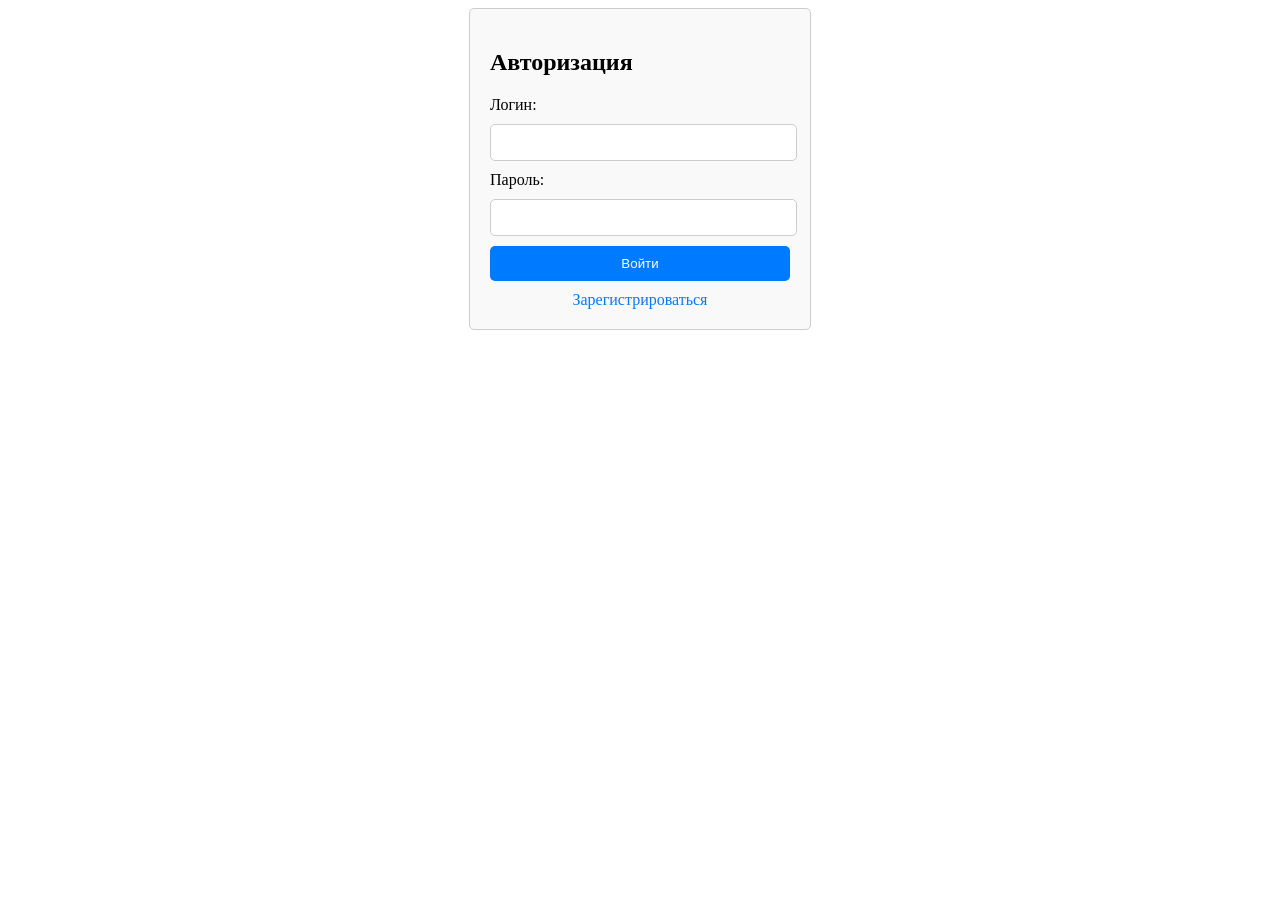
<file: index.html>
<!DOCTYPE html>
<html lang="ru">
<link rel="stylesheet" href="styles.css"/>

<head>
    <meta charset="UTF-8">
		<title>Вход</title> 
	</head>
	<body>
	<div id="popup" class="popup" style="display:none;">
    <span class="close" onclick="closePopup()">&times;</span>
    <p id="popup-message"></p>
</div>
	<div class="form-container">
        <h2>Авторизация</h2>
        <form action="login.php" method="POST">
            <label for="Login">Логин:</label>
            <input type="text" id="Login" name="Login" required><br>
            <label for="Password">Пароль:</label>
            <input type="password" id="Password" name="Password" required><br>
            <input type="submit" value="Войти">
        </form>
        <a href="register.html">Зарегистрироваться</a>
    </div>
	</body>
</file>
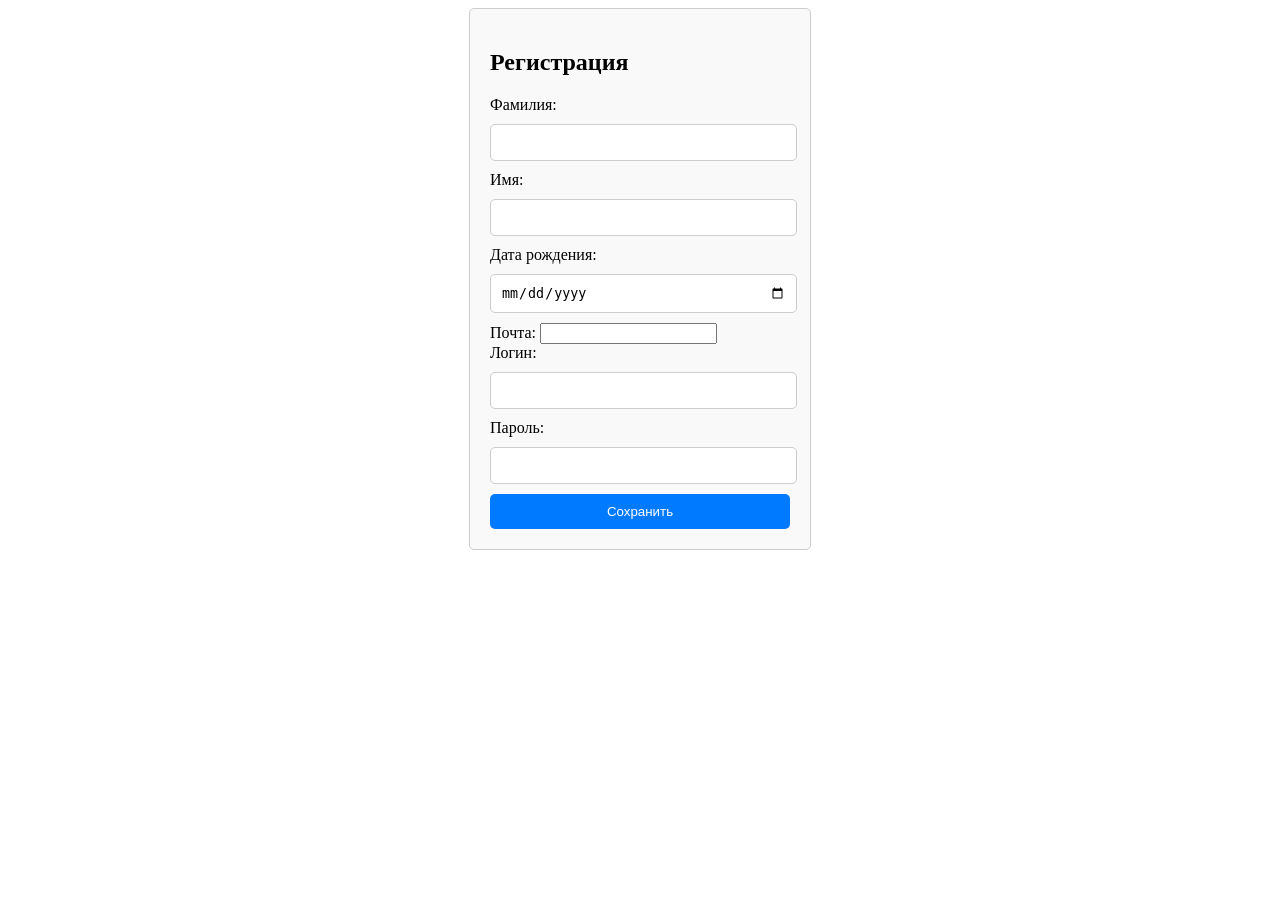
<file: register.html>
<!DOCTYPE HTML>
<html lang="ru">
<head>
    <meta charset="UTF-8">
    <link rel="stylesheet" href="styles.css"/>
    <title>Регистрация</title>
</head>
<body>
    <div class="form-container">
        <h2>Регистрация</h2>
        <form action="register.php" method="POST">
            <label for="Surname">Фамилия:</label>
            <input type="text" id="Surname" name="Surname" required><br>
            <label for="FirstName">Имя:</label>
            <input type="text" id="FirstName" name="FirstName" required><br>
            <label for="DateBirth">Дата рождения:</label>
            <input type="date" id="DateBirth" name="DateBirth" required><br>
            <label for="Email">Почта:</label>
            <input type="email" id="Email" name="Email" required><br>
            <label for="Login">Логин:</label>
            <input type="text" id="Login" name="Login" required><br>
            <label for="Password">Пароль:</label>
            <input type="password" id="Password" name="Password" required><br>
            <input type="submit" value="Сохранить">
        </form>
    </div>
</body>
</html>
</file>
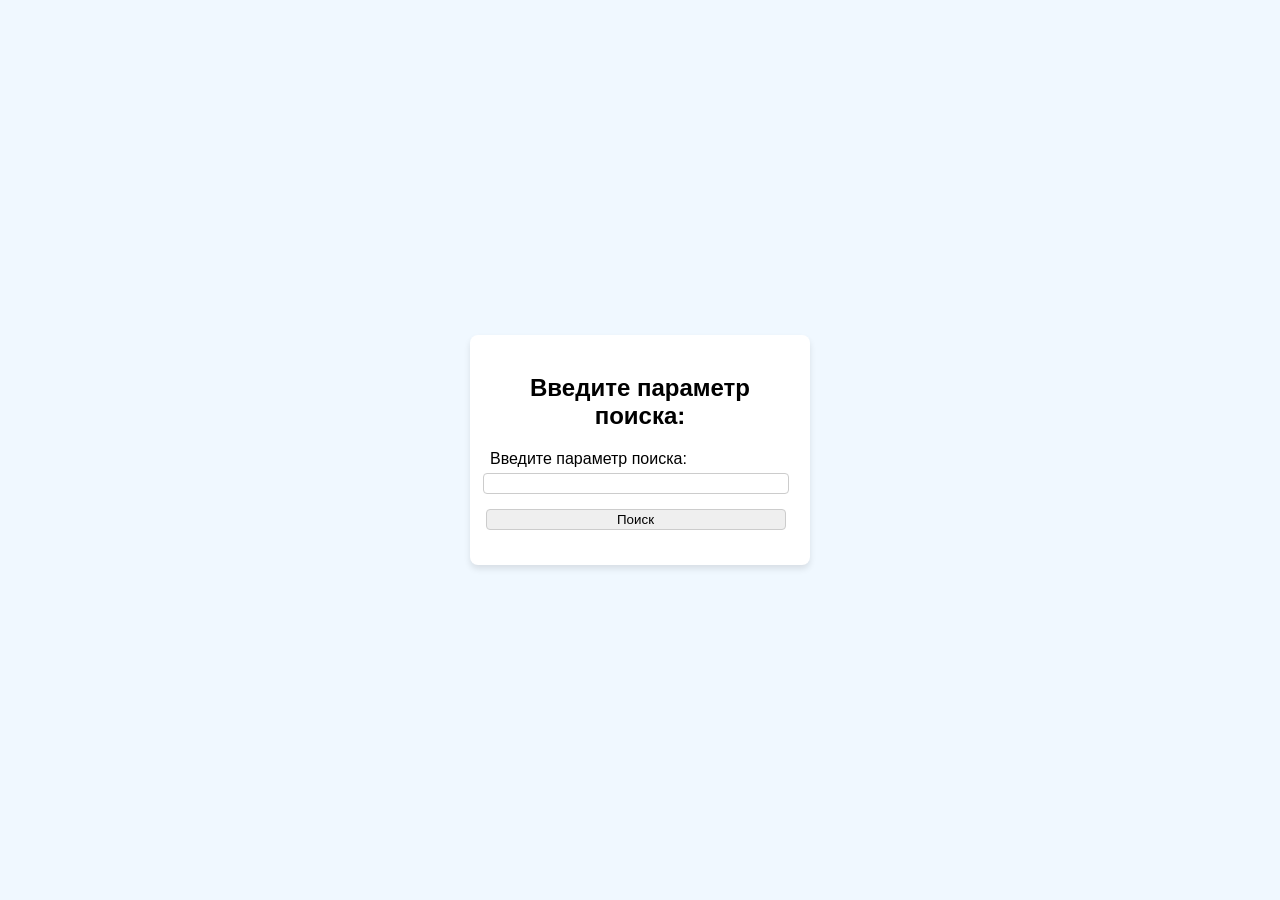
<file: search.html>
<!DOCTYPE html>
<html lang="ru">
<head>
    <meta charset="UTF-8">
    <meta name="viewport" content="width=device-width, initial-scale=1.0">
    <title>Поиск</title>
    <style>
        body {
            font-family: Arial, sans-serif;
            background-color: #f0f8ff;
            display: flex;
            justify-content: center;
            align-items: center;
            height: 100vh;
            margin: 0;
        }

        .container {
            background: #ffffff;
            padding: 20px;
            border-radius: 8px;
            box-shadow: 0 4px 6px rgba(0, 0, 0, 0.1);
            width: 300px;
            text-align: center;
        }

        h2 {
            margin-bottom: 20px;
        }

        label {
            display: block;
            text-align: left;
            margin: 10px 0 5px;
        }

        input {
            width: 100%;
            padding: 2px;
            margin-bottom: 15px;
            margin-left: -9px;
            border: 1px solid #ccc;
            border-radius: 4px;
        }

        button {
            width: 100%;
            padding: 10px;
            background-color: #87cefa;
            border: none;
            margin-bottom: 15px;
            border-radius: 4px;
            cursor: pointer;
            color: white;
            font-size: 16px;
        }

        button:hover {
            background-color: #4682b4;
        }

        a {
            color: #4682b4;
            text-decoration: none;
        }

        a:hover {
            text-decoration: underline;
        }
    </style>
</head>
<body>
    <div class="container">
        <h2>Введите параметр поиска:</h2>
        <form action="search.php" method="POST">
            <label for="search">Введите параметр поиска:</label>
            <input type="text" id="search" name="search" required><br>
            <input type="submit" value="Поиск">
        </form>
    </div>
</body>
</html>
</file>
<file: styles.css>
.body{
	background: light-blue;
}



.form-container {
            width: 300px;
            margin: 0 auto;
            padding: 20px;
            border: 1px solid #ccc;
            border-radius: 5px;
            background-color: #f9f9f9;
        }
        .form-container input[type="text"], .form-container input[type="password"], .form-container input[type="date"], .form-container input[type="mail"] {
            width: 95%;
            padding: 10px;
            margin: 10px 0;
            border: 1px solid #ccc;
            border-radius: 5px;
        }
		
        .form-container input[type="submit"] {
            width: 100%;
            padding: 10px;
            background-color: #007BFF;
            border: none;
            border-radius: 5px;
            color: white;
            cursor: pointer;
        }
		
		.form-container input[type="mail"] {
            width: 100%;
            padding: 10px;
            background-color: #007BFF;
            border: none;
            border-radius: 5px;
            color: white;
            cursor: pointer;
        }
		
        .form-container input[type="submit"]:hover {
            background-color: #0056b3;
        }
        .form-container a {
            display: block;
            text-align: center;
            margin-top: 10px;
            color: #007BFF;
            text-decoration: none;
        }
</file>
